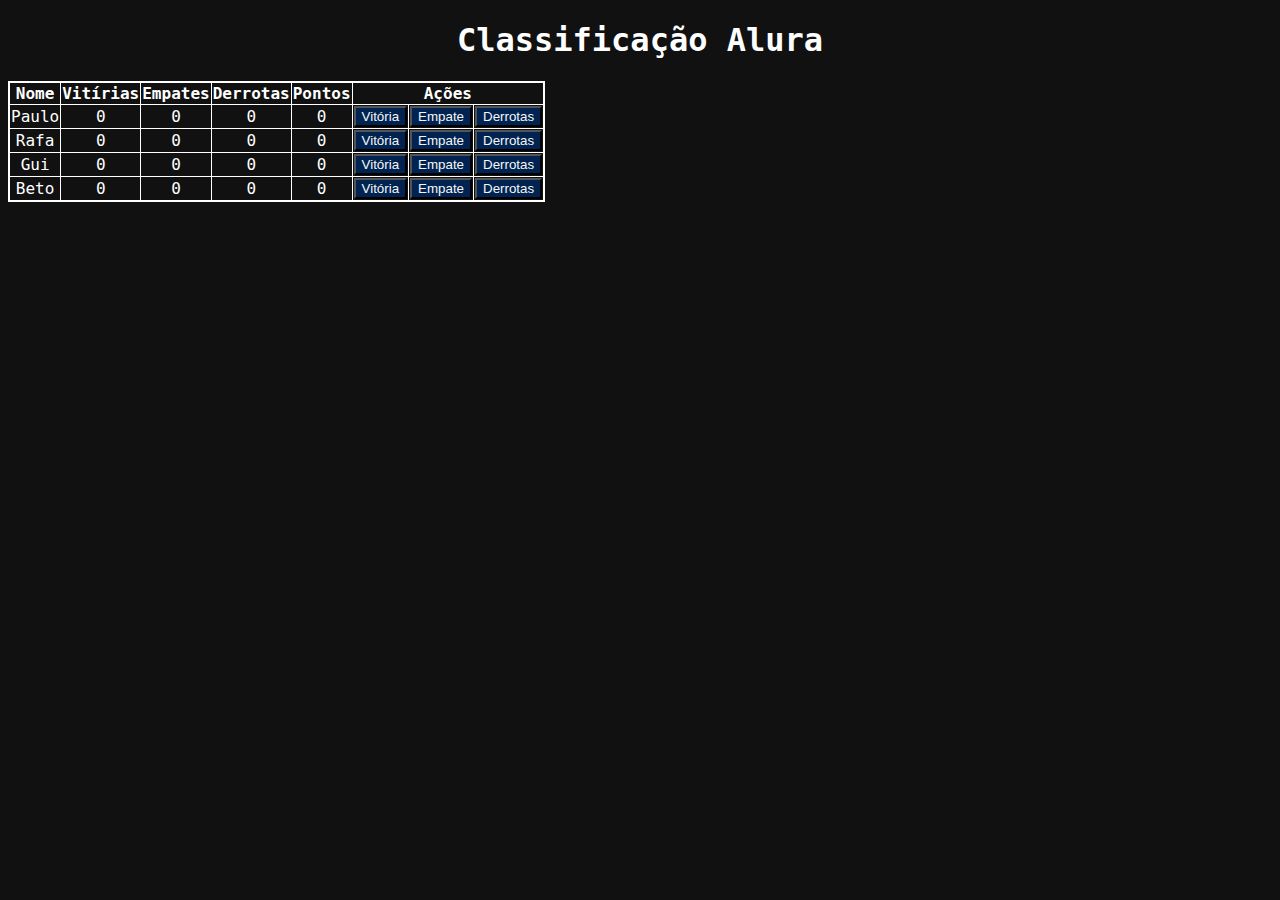
<file: aula-05/index.html>
<!DOCTYPE html>
<html lang="pt-br">
<head>
    <meta charset="UTF-8">
    <meta name="viewport" content="width=device-width, initial-scale=1.0">
    <link rel="stylesheet" href="style.css">
    <title>Aula 05</title>
</head>
<body>
    <h1>Classificação Alura</h1>
    <table class="width:100%">
        <thead>
            <tr>
                <th>Nome</th>
                <th>Vitírias</th>
                <th>Empates</th>
                <th>Derrotas</th>
                <th>Pontos</th>
                <th colspan="3">Ações</th>
            </tr>
        </thead>
        <tbody id="tabelaJogadores">
            <!-- <tr>
                <td></td>
                <td></td>
                <td></td>
                <td></td>
                <td></td>
                <td><button onClick="adicionarVitoria">Vitória</button></td>
                <td><button onClick="adicionarEmpate">Empate</button></td>
                <td><button onClick="adicionarDerrota()">Derrotas</button></td>
            </tr>
            <tr>
                <td>Rafa</td>
                <td></td>
                <td></td>
                <td></td>
                <td></td>
                <td><button onClick="adicionarVitoria">Vitória</button></td>
                <td><button onClick="adicionarEmpate">Empate</button></td>
                <td><button onClick="adicionarDerrota()">Derrotas</button></td>
            </tr> -->
        </tbody>
    </table>
    <script src="aula05.js"></script>
</body>
</html>
</file>
<file: aula-05/style.css>
* {
    text-align: center;
}

body {
    font-family: "Roboto Mono", monospace;
    min-height: 400px;
    background-image: url("https://www.alura.com.br/assets/img/imersoes/dev-2021/tabela-classificacao-bg.png");
    background-color: #111;
    background-size: 100%;
    background-position: center;
    background-repeat: no-repeat;
    }

.container {
    text-align: center;
    padding: 20px;
    height: 100vh;
}

.page-title {
    color: #fff;
    margin: 0 0 5px;
}

.page-subtitle {
    color: #fff;
    margin-top: 5px;
}

.page-logo {
    width: 200px;
}

.alura-logo {
    width: 40px;
    position: absolute;
    top: 10px;
    right: 10px;
}

table {
    border: 2px solid white;
    border-collapse: collapse;
}

h1 {
    color: white;
}

th, tr, td {
    border: solid 1px white;
    color: white;
}

button {
    background-color: #002351;
    color: #f6f6f6;
}
</file>
